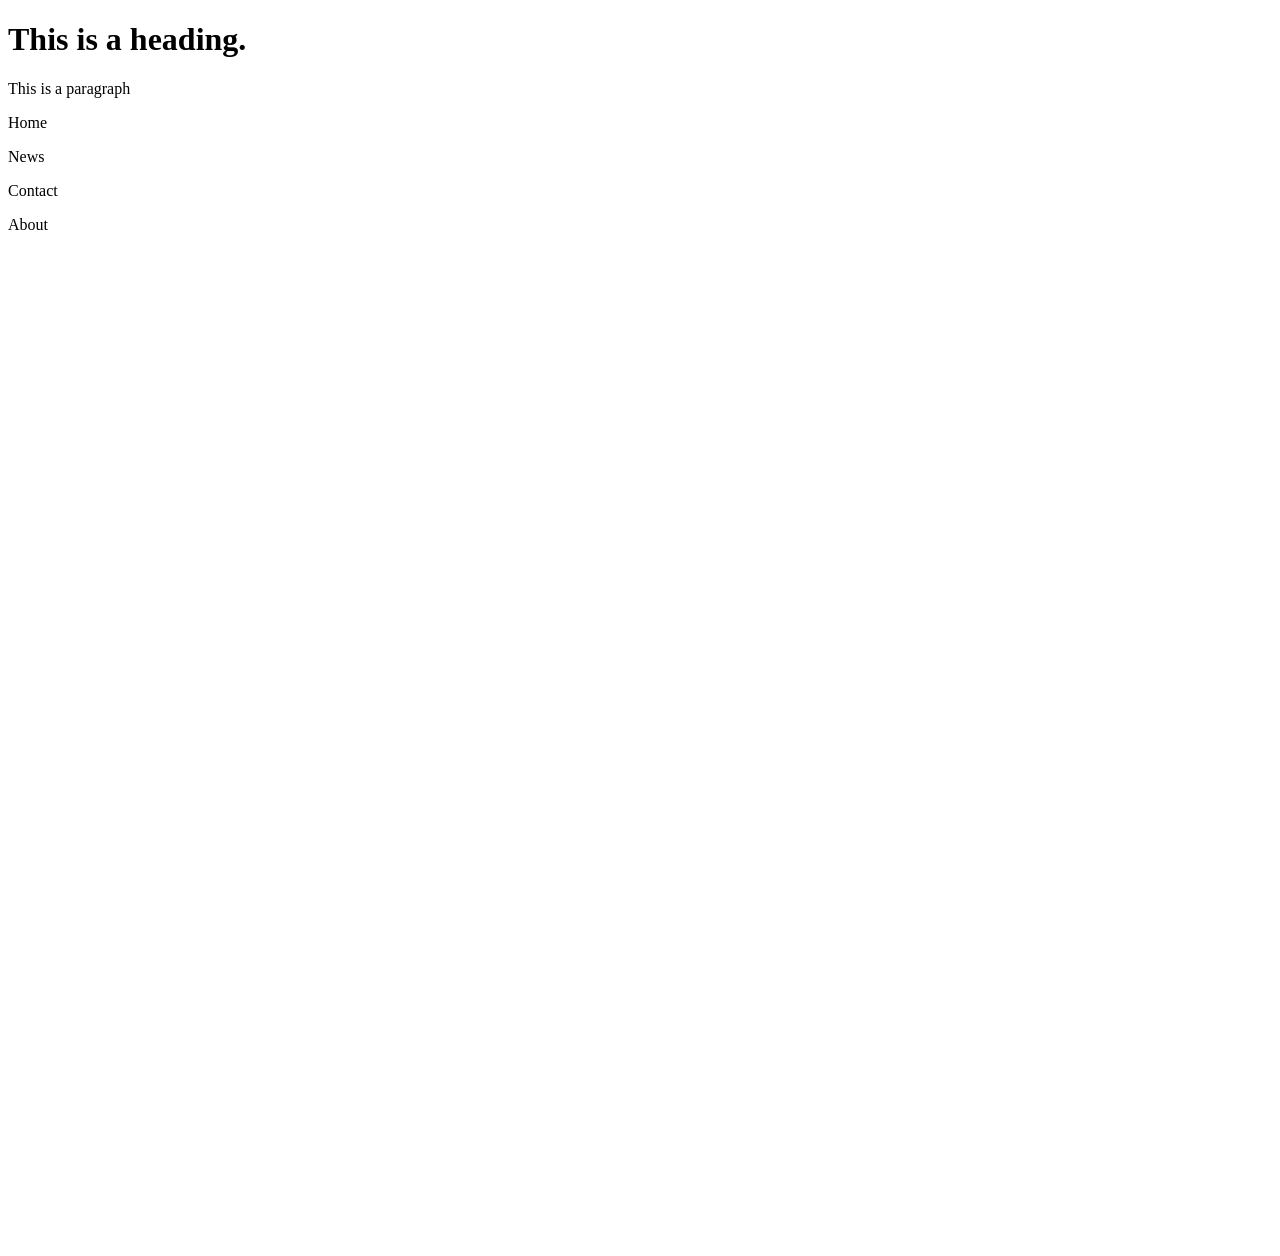
<file: Portfolio Site/portfolio.html>
<!DOCTYPE html>
<html>
    <head>
        <title>Most Basic</title>
    </head>
    <body>
        <h1>This is a heading.</h1>
        <p>This is a paragraph</p>
        <p id="home">Home</p>
        <p id="news">News</p>
        <p id="contact">Contact<br /></p>
        <p id="about">About<br /></p>
        <p><br /><br /><br /><br /><br /><br /><br /><br /><br /><br /><br /><br /><br /><br /><br /><br /><br /><br /><br /><br /><br /><br /><br /><br /><br /><br /><br /><br /><br /><br /><br /><br /><br /><br /><br /><br /><br /><br /><br /><br /><br /><br /><br /><br /><br /><br /><br /><br /><br /><br /><br /><br /><br /><br /><br /></p>
    </body>
</html>
</file>
